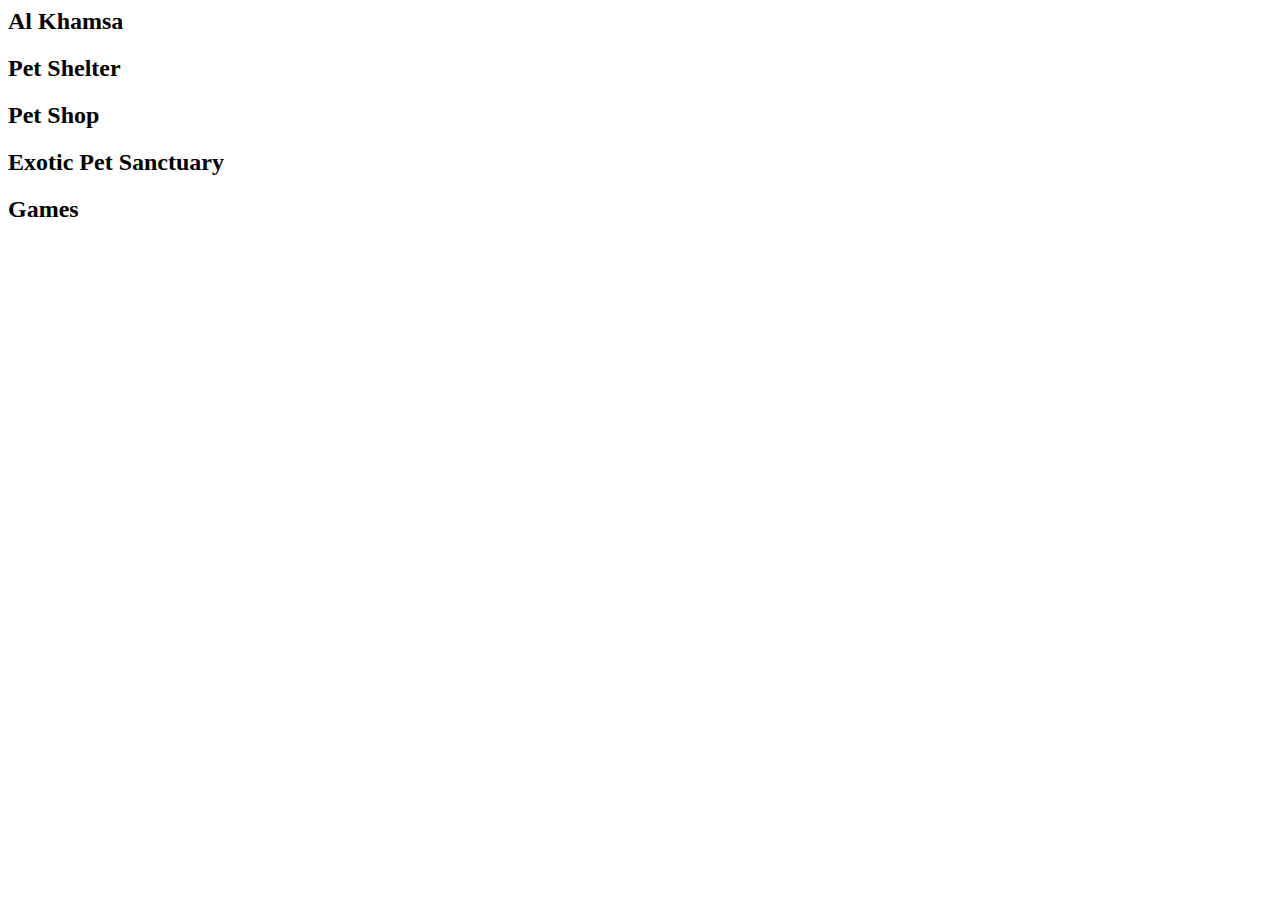
<file: services/freebies.html>
<html>
    <head>
        <title></title>
    </head>
    <body>
        <h2>Al Khamsa</h2>
        <h2>Pet Shelter</h2>
        <h2>Pet Shop</h2>
        <h2>Exotic Pet Sanctuary</h2>
        <h2>Games</h2>
    </body>
</html>
</file>
